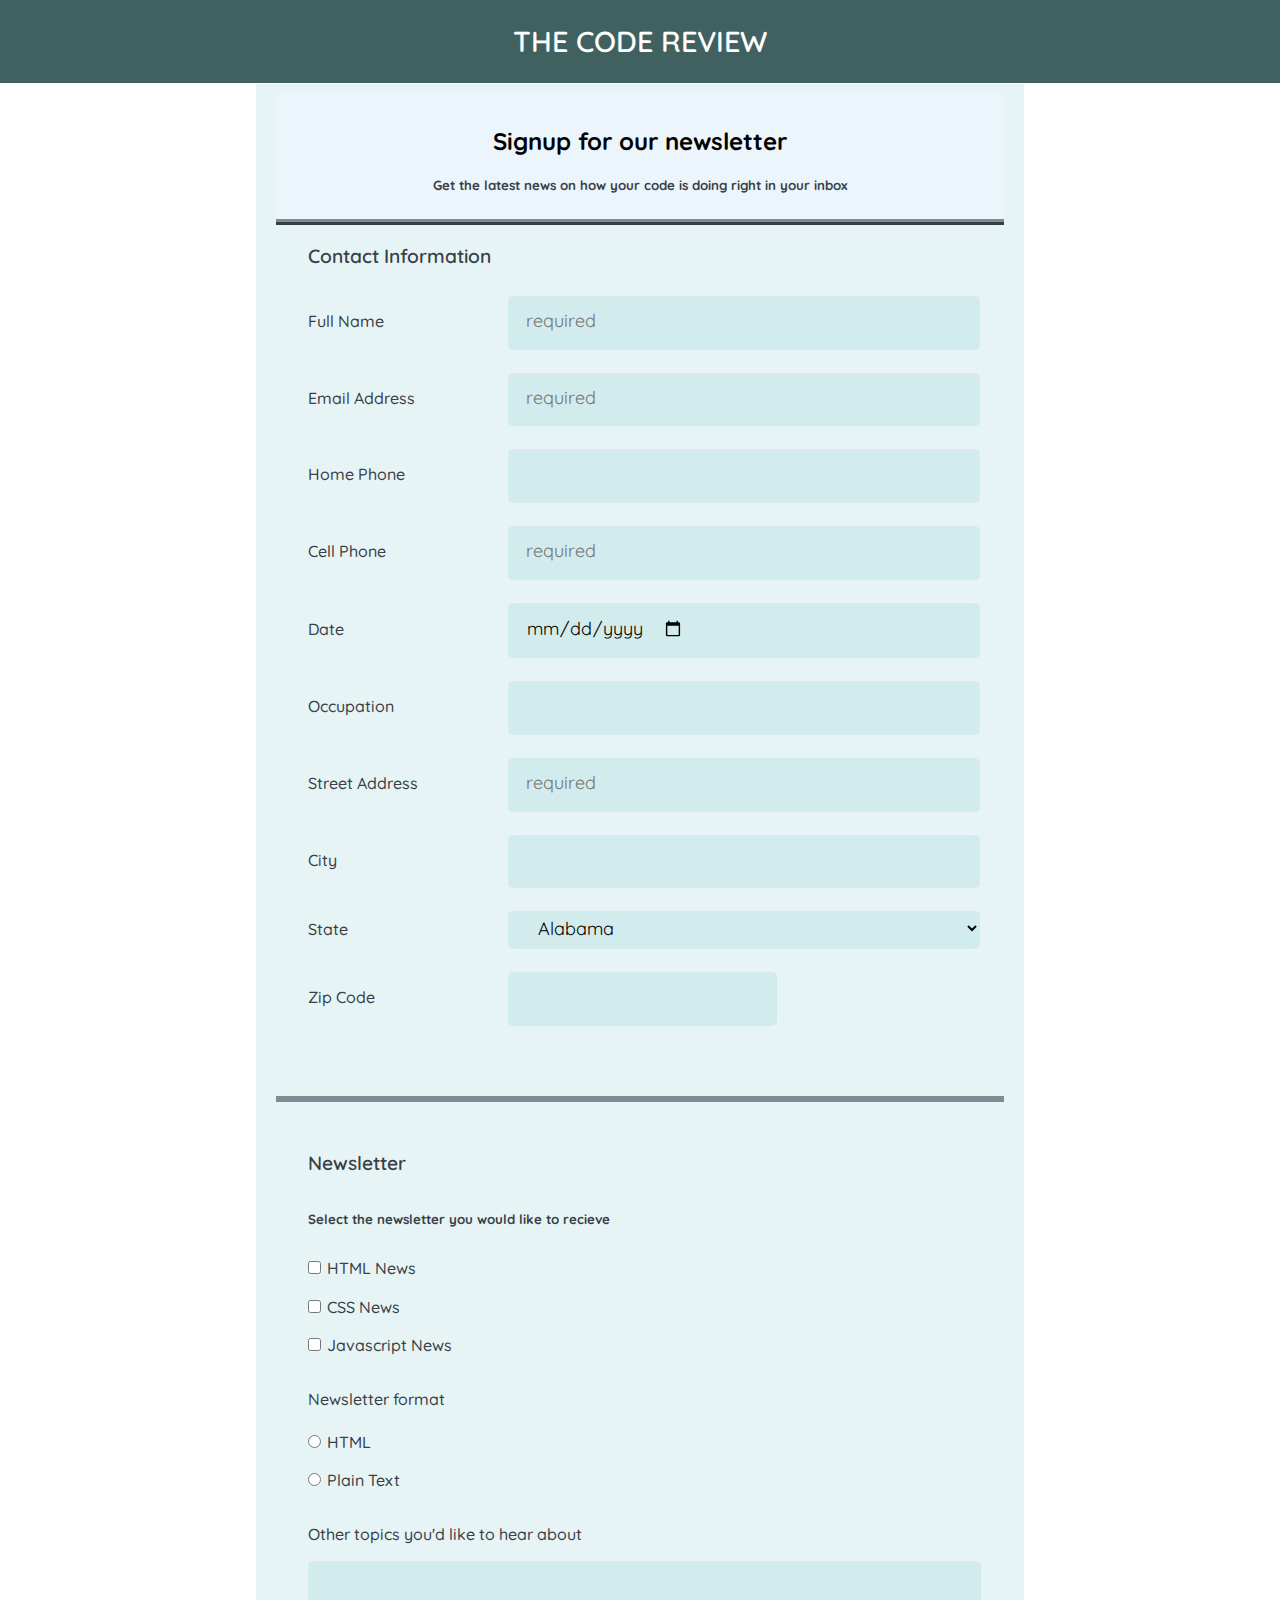
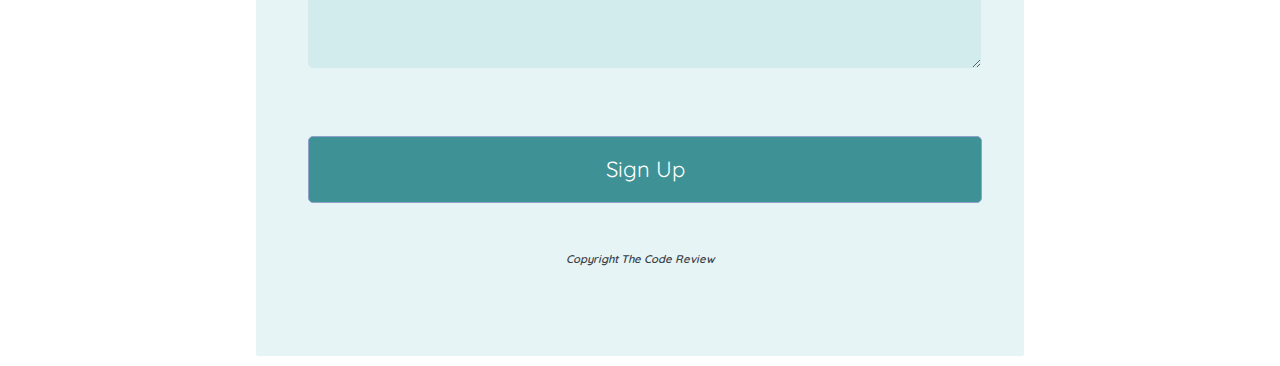
<file: index.html>
<!DOCTYPE html>
<html lang="en">
<head>
        <meta charset="utf-8">
        <meta name="viewport" content="width=device-width, initial-scale=1.0">
        <title>Sign Up Form</title>
        <link rel="stylesheet" href="css/normalize.css">
        <link href="https://fonts.googleapis.com/css?family=Quicksand" rel="stylesheet">
        <link rel="stylesheet" href="css/primary.css">
    </head>

    <body>

      <div class="heading">THE CODE REVIEW</div>
      <form action="index.html" method="post">
          <div class="container">
          <h2>Signup for our newsletter </h2>
          <h5>Get the latest news on how your code is doing right in your inbox</h5>
        </div>

        <div class="solid"></div>

      <fieldset>
          <legend>Contact Information</legend>
          <div class="input-field">
            <label class="width" for="name">Full Name</label>
            <input type="text" id="name" name="user_name" placeholder="required" required>
          </div>

          <div class="input-field">
            <label class="width" for="mail">Email Address</label>
            <input type="email" id="mail" name="user_email" placeholder="required" required>
          </div>
          <div class="input-field">
            <label  class="width" for="number">Home Phone</label>
            <input type="tel" id="number" name="user_number">
          </div>
          <div class="input-field">
            <label  class="width" for="cell">Cell Phone</label>
            <input type="tel" id="cell" name="user_cell" placeholder="required" required>
          </div>
          <div class="input-field">
            <label  class="width" for="day">Date</label>
            <input type="date" id="day" name="user_date">
          </div>
          <div class="input-field">
            <label  class="width" for="occup">Occupation</label>
            <input type="text" id="occup" name="user_occup">
          </div>
          <div class="input-field">
            <label class="width" for="address">Street Address</label>
            <input type="text" id="address" name="user_address" placeholder="required" required>
          </div>

          <div class="input-field">
            <label class="width" for="city">City</label>
            <input type="text" id="city" name="user_city">
          </div>

          <div class="input-field">
            <label class="width" for="state">State</label>
            <select id="state"  name="userstate">
                <option value="AL">Alabama</option>
                <option value="Ak">Alaska</option>
                <option value="AZ">Arizona</option>
                <option value="AR">Arkansas</option>
                <option value="CA">Carlifornia</option>
                <option value="CO">Colorado</option>
                <option value="CN">Cennecticut</option>
                <option value="DA">Deleware</option>
                <option value="FL">Florida</option>
                <option value="GA">Georgia</option>
                <option value="HI">Hawaii</option>
                <option value="ID">Idaho</option>
                <option value="IL">Illinois</option>
                <option value="IL">Indiana</option>
                <option value="IL">Iowa</option>
                <option value="IL">Kansas</option>
                <option value="IL">Kentucky</option>
                <option value="IL">Lousiana</option>
                <option value="IL">Maine</option>
                <option value="IL">Maryland</option>
                <option value="IL">Massachusetts</option>
                <option value="IL">Michigan</option>
                <option value="IL">Minnesota</option>
            </select>
          </div>

          <div class="input-field">
            <label class="width" for="zip">Zip Code</label>
            <input  type="text" id="zip" name="user code">
          </div>
        </fieldset>

            <div class="solid1"></div>

        <fieldset>
            <legend class="mango">Newsletter</legend>
            <h5 class="mango">Select the newsletter you would like to recieve</h5>
            <input class="check" type="checkbox" id="htmlnews" value="news_int"
            name="user news"><label for="htmlnews">HTML News</label><br>
            <input class="check" type="checkbox" id="cssnews" value="news_intrest"
            name="user news"><label for="cssnews">CSS News</label><br>
            <input class="check" type="checkbox" id="javanews" value="news_interests"
            name="user news"><label for="javanews">Javascript News</label><br>
            <label class="spacing">Newsletter format</label><br>
            <input class="check" type="radio" id="html" value="news interest"
              name="user news"><label for="html">HTML</label><br>
            <input class="check" type="radio" id="text" value="news interest"
              name="user news"><label for="text">Plain Text</label><br>
            <label class="spacing" for="comment">Other topics you'd like to hear about</label><br>
            <textarea id="comment" name="topics"></textarea>
          <button type="submit">Sign Up</button>
        </fieldset>
        <footer class="copy" >Copyright The Code Review</footer>
    </form>
  </body>


</html>
</file>
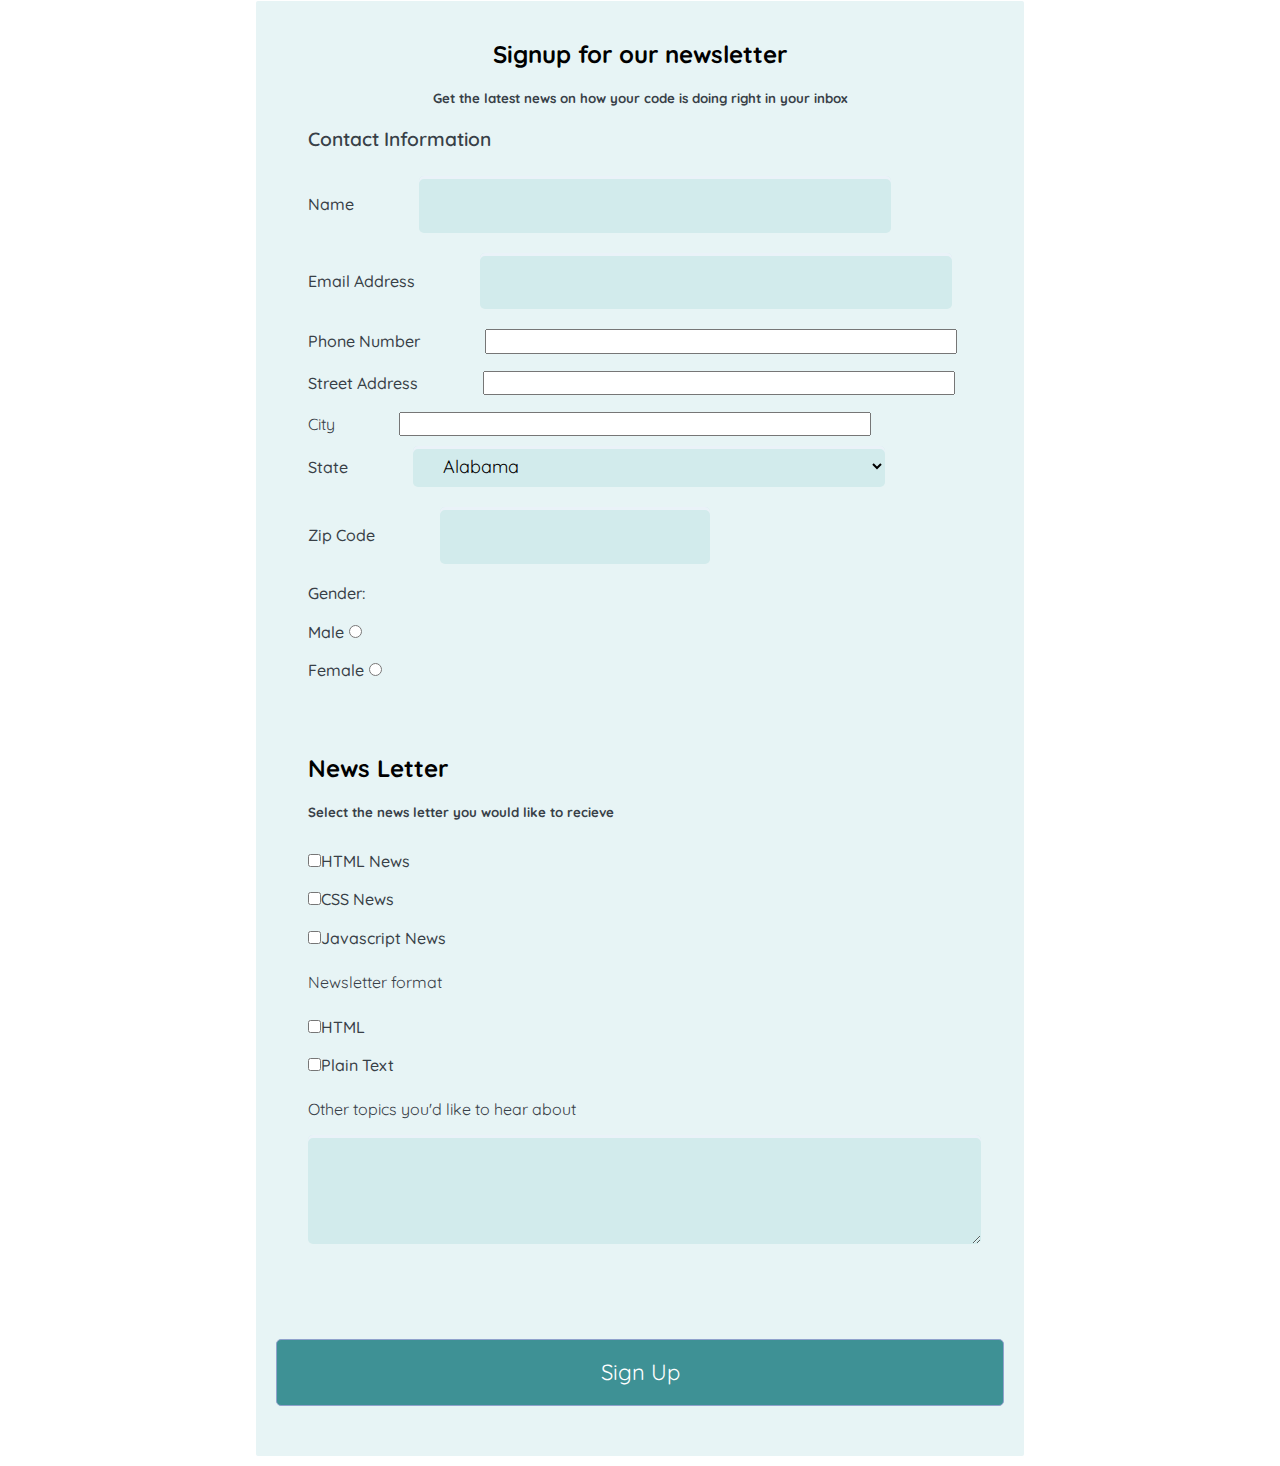
<file: main.html>
<!DOCTYPE html>
<html>
    <head>
        <meta charset="utf-8">
        <meta name="viewport" content="width=device-width, initial-scale=1.0">
        <title>Sign Up Form</title>
        <link rel="stylesheet" href="css/normalize.css">
        <link href="https://fonts.googleapis.com/css?family=Quicksand" rel="stylesheet">
        <link rel="stylesheet" href="css/primary.css">
    </head>

    <body>

      <form action="index.html" method="post">
          <h2>Signup for our newsletter </h2>
          <h5>Get the latest news on how your code is doing right in your inbox</h5>
        <footer></footer>

          <fieldset>
            <legend>Contact Information</legend>

          <div class="main1">
            <label for="name">Name</label>
            <input type="text" id="name" name="user name">
          </div>

          <div class="main2">
            <label for="mail">Email Address</label>
            <input type="email" id="mail" name="user email ">
          </div>
          <div class="main3">
            <label  for="number">Phone Number</label>
            <input type="telephone number" id="number" name="user number">
          </div>
          <div class="main4">
            <label for="address">Street Address</label>
            <input type="address" id="address" name="user address">
          </div>

          <div class="main5"
            <label  for="city">City</label>
            <input type="city" id="city" name="user">
          </div>

          <div class="main6">
            <label  for="state">State</label>
            <select id="state" type="text" name="user state">
            <option value="AL">Alabama</option>
            <option value="Ak">Alaska</option>
            <option value="AZ">Arizona</option>
            <option value="AR">Arkansas</option>
            <option value="CA">Carlifornia</option>
            <option value="CO">Colorado</option>
            <option value="CN">Cennecticut</option>
            <option value="DA">Deleware</option>
            <option value="FL">Florida</option>
            <option value="GA">Georgia</option>
            <option value="HI">Hawaii</option>
            <option value="ID">Idaho</option>
            <option value="IL">Illinois</option>
          </select>
        </div>

          <div class="main7">
            <label for="zip">Zip Code</label>
            <input  type="text" id="zip" name="user code">
          </div>

          <div class="main8">
            <label>Gender:</label><br>
            <label for="male">Male</label>
            <input class="lined" type="radio" id="male"name="gender"><br>
            <label for="female">Female</label>
            <input class="lined"type="radio" id="female" name="gender">
          </div>
          </fieldset>
          <footer class="footer2"></footer>
          <fieldset>
          <h2 class="mango">News Letter</h2>
          <h5 class="mango">Select the news letter you would like to recieve</h5>
          <span class="testin">
          <input type="checkbox" id="htmlnews" value="news interest"
          name="user news"><label for="htmlnews">HTML News</label><br>
          <input type="checkbox" id="cssnews" value="news interest"
          name="user news"><label for="cssnews">CSS News</label><br>
          <input type="checkbox" id="javanews" value="news interest"
          name="user news"><label for="javanews">Javascript News</label><br>
          <p>Newsletter format<p>
          <input type="checkbox" id="html" value="news interest"
            name="user news"><label for="html">HTML</label><br>
          <input type="checkbox" id="text" value="news interest"
            name="user news"><label for="text">Plain Text</label>
          </span>
          <p>Other topics you'd like to hear about<p>
          <textarea id="comment" name="topics"></textarea>
        </fieldset>
        <button type="submit">Sign Up</button>
      </form>
      </body>


</html>
</file>
<file: css/primary.css>
*, *:before, *:after {
  box-sizing: border-box;
}

body {
  font-family: 'Quicksand', sans-serif;
  color: #384047;
}


.heading {
  text-align: center;
  color: white;
  width: 100%;
  font-size: 1.8em;
  font-weight: 600;
  padding: 25px;
  background-color: #416160;
}

.copy {
  text-align: center;
  font-style: italic;
  font-size: .7em;
  font-weight: 600;
  margin: 20px 20px 20px 20px;
  padding: 20px 20px 20px 20px;
  background-color: #E7F4F5;
}

form {
  max-width: 767px;
  margin: 10px auto;
  padding: 10px 20px;
  margin-top: 1px;
  background: #E7F4F5;
  border-radius: 2px;
  padding-bottom: 50px;
}

.container {
  background-color: #EBF5FB;
  padding: 4px 4px 4px 4px;
  border-radius: 3px;
}

 h2 {
  margin-top: 30px;
  text-align: center;
  color: black;
}
h5 {
  text-align: center;
}

 .mango {
   text-align: left;
 }

#zip {
  display: block;
  max-width: 60%;
  margin-left: 0;
}

.solid {
  border-bottom: 6px ridge #808B96;
  width: 100%;
}


.solid1 {
  margin-top: 50px;
  margin-bottom: 50px;
  border-bottom: 6px solid #808B96;
  width: 100%;
}

fieldset {
  margin: 20px 10px 0 20px;
  border-bottom: 6px ridge #808B96;
  border: none;
}


input[type="text"],
input[type="email"],
input[type="tel"],
input[type="tel"],
input[type="date"],
input[type="text"],
input[type="text"],
input[type="text"],
textarea, select  {
  border: none;
  height: auto;
  margin: auto;
  border-radius: 5px;
  outline: 0;
  width: 100%;
  font-size: 18px;
  padding: 18px;
  background-color: #D2EBEC;
  box-shadow: 0 3px 0 rgba(234, 242, 248 ) inset;
  margin-bottom: 10px;
}

input#name:focus,
input#mail:focus,
input#number:focus,
input#cell:focus,
input#day:focus,
input#occup:focus,
input#address:focus,
input#city:focus,
input#zip:focus {
  background-color: #BAEEF1;
}


input:hover {
  background-color: #85C6C4;
}

select#state:focus {
  background-color: #BAEEF1;
}

select#state:hover {
    background-color: #85C6C4;
}

textarea:hover {
    background-color: #85C6C4;
}

textarea:focus {
    background-color: #BAEEF1;
    color: black;
}


option {
  margin-bottom: 9px;
}

.check {
  margin-right: 6px;
}

button {
  padding: 20px 25px 20px 25px;
  text-align: center;
  color: white;
  background-color: #3E9195;
  font-size: 22px;
  font-style: normal;
  border-radius: 5px;
  width: 100%;
  border: 1px solid #90A2CC;
  margin-top: 15px;
}

textarea {
  max-height: 200px;
  max-width: 677px;
  margin-bottom: 50px;
}


select  {
  padding: 8px;
  margin-top: -1px;
  width: 100%;
  overflow: hidden;
  text-indent: 1em;
}


 label {
  display: inline-block;
  margin: 10px 0 10px 0;
  margin-right: 1px;
  font-weight: 500;
}

legend {
  font-size: 1.2em;
  font-weight: 600;
  margin-bottom: 10px;
}
.spacing {
  margin-top: 25px;
  margin-bottom: 15px;

}


@media screen and (min-width: 768px){

  form {
    max-width: 768px;
  }


#name,
#mail,
#number,
#cell,
#day,
#occup,
#address,
#city,
#state,
#zip {
  display: inline-flex;
  margin-left: 60px;
  margin-top: 10px;
  margin-right: auto;
  width: 70%;
}

.input-field {
  display: inline-block;
  width: 100%;
}

.width {
  width: 20%;
}

#zip {
  display: inline-block;
  width: 40%;
}


  textarea {
    max-height: 200px;
    max-width: 673px;
    padding: 50px 39px 18px 50px;
  }

  .mango {
    text-align: left;
  }
}
</file>
